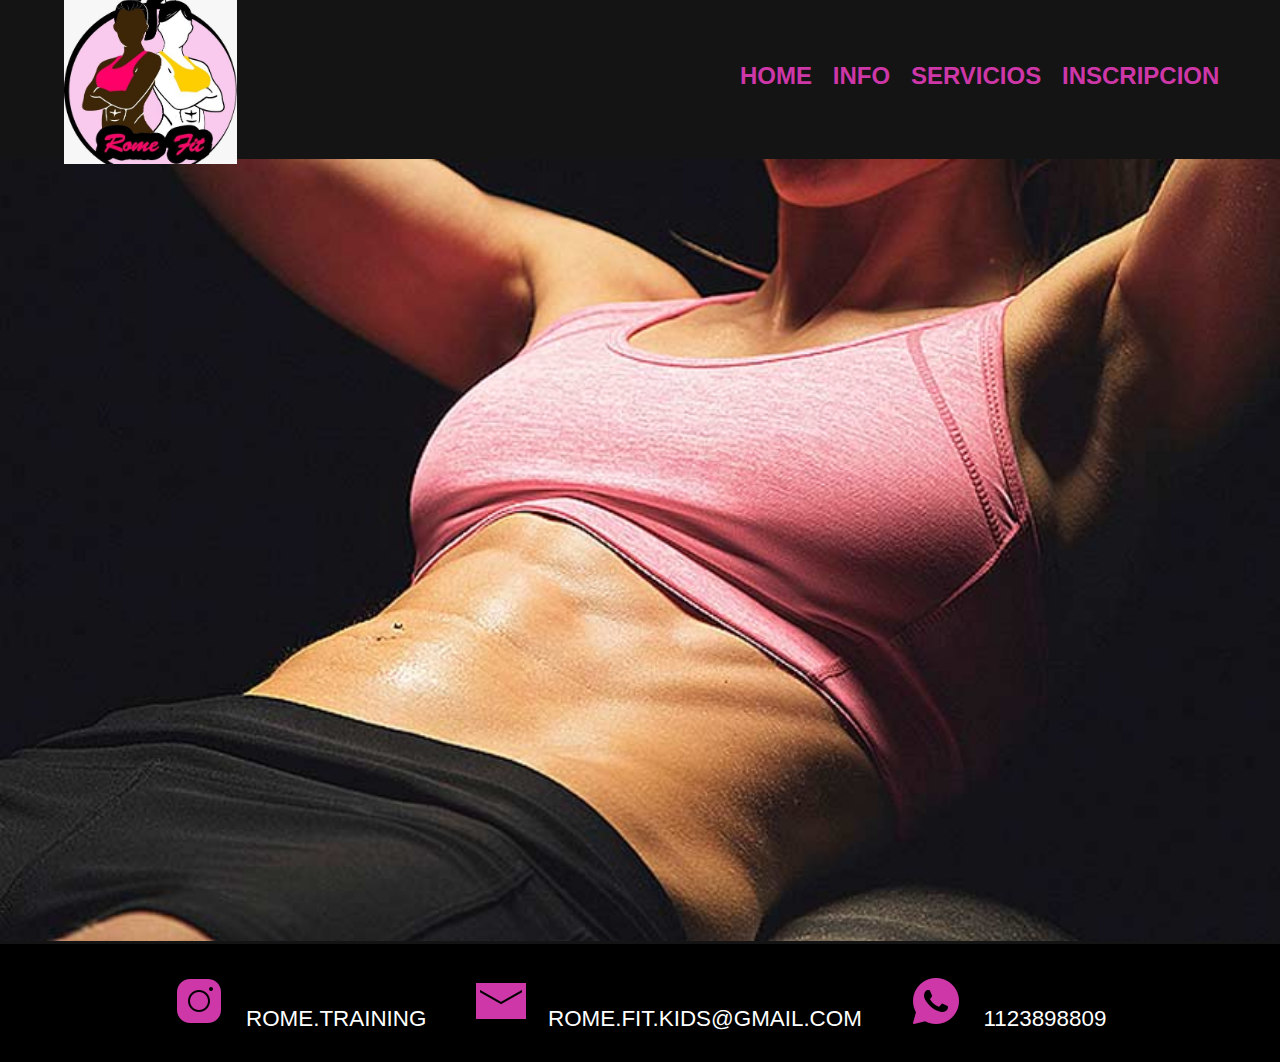
<file: proyecto-final-main/index.html>
<!DOCTYPE html>
<html lang="es">
    <head>
        <meta charset="UTF-8">
        <meta name="viewport" content="width=device-width, initial-scale=1.0">
        <title>ROME FIT</title>
        <link rel="icon" href="img/favicon.ico">
        <link rel="stylesheet" href="css/reset.css">
        <link rel="stylesheet" href="css/style.css">
        <link href="https://cdn.jsdelivr.net/npm/bootstrap@5.3.1/dist/css/bootstrap.min.css" rel="stylesheet" integrity="sha384-4bw+/aepP/YC94hEpVNVgiZdgIC5+VKNBQNGCHeKRQN+PtmoHDEXuppvnDJzQIu9" crossorigin="anonymous">
    </head>
    <body>
        <header>
            <div class="caja">
               <!-- <h1>ROME FIT</h1> Ya estaba expllicito en la img--> 
                <h1><img class="img_header" src="img/logo.png" alt="logo"></h1>
                <nav>
                    <a href="index.html">HOME</a>
                    <a href="pages/quienes-somos.html">INFO</a>
                    <a href="pages/servicios.html">SERVICIOS</a>
                    <a href="pages/inscripcion.html">INSCRIPCION</a>
                </nav>
            </div>
        </header>

        <img class="banner" src="banner/banner.jpg" alt="Banner">

        
        <footer>
            <a href="https://www.instagram.com/rome.training/" target="_blank" class="textoFooter"><img src="icons/instagram.png" alt="Instagram" class="icono_footer">ROME.TRAINING</a>
            <a href="rome.fit.kids@gmail.com" target="_blank" class="textoFooter"><img src="icons/mail.png" alt="Mail" class="icono_footer">ROME.FIT.KIDS@GMAIL.COM</a>
            <a href="" class="textoFooter"><img src="icons/whatsapp.png" alt="Whatsapp" class="icono_footer">1123898809</a>
        </footer>
    </body>
</html>
</file>
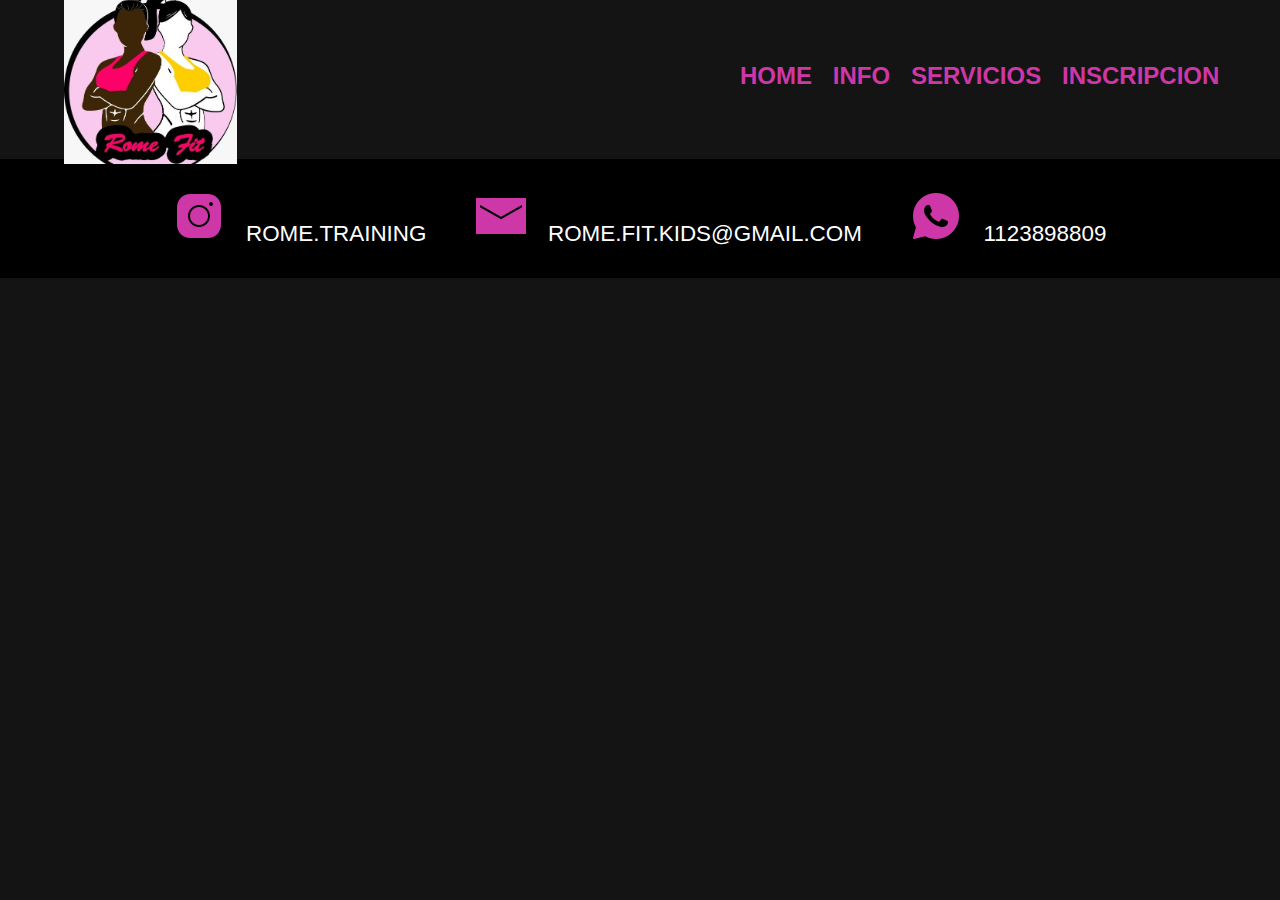
<file: proyecto-final-main/pages/inscripcion.html>
<!DOCTYPE html>
<html lang="es">
    <head>
        <meta charset="UTF-8">
        <meta name="viewport" content="width=device-width, initial-scale=1.0">
        <title>ROME FIT</title>
        <link rel="icon" href="../img/favicon.ico">
        <link rel="stylesheet" href="../css/reset.css">
        <link rel="stylesheet" href="../css/style.css">
        <link href="https://cdn.jsdelivr.net/npm/bootstrap@5.3.1/dist/css/bootstrap.min.css" rel="stylesheet" integrity="sha384-4bw+/aepP/YC94hEpVNVgiZdgIC5+VKNBQNGCHeKRQN+PtmoHDEXuppvnDJzQIu9" crossorigin="anonymous">
    </head>
    <body>
        <header>
            <div class="caja">
                <h1><img class="img_header" src="../img/logo.png" alt="logo"></h1>
                <nav>
                    <a href="../index.html">HOME</a>
                    <a href="../pages/quienes-somos.html">INFO</a>
                    <a href="../pages/servicios.html">SERVICIOS</a>
                    <a href="../pages/inscripcion.html">INSCRIPCION</a>
                </nav>
            </div>
        </header>


        <footer>
            <a href="https://www.instagram.com/rome.training/" target="_blank" class="textoFooter"><img src="../icons/instagram.png" alt="Instagram" class="icono_footer">ROME.TRAINING</a>
            <a href="rome.fit.kids@gmail.com" target="_blank" class="textoFooter"><img src="../icons/mail.png" alt="Mail" class="icono_footer">ROME.FIT.KIDS@GMAIL.COM</a>
            <a href="" class="textoFooter"><img src="../icons/whatsapp.png" alt="Whatsapp" class="icono_footer">1123898809</a>
        </footer>
    </body>
</html>
</file>
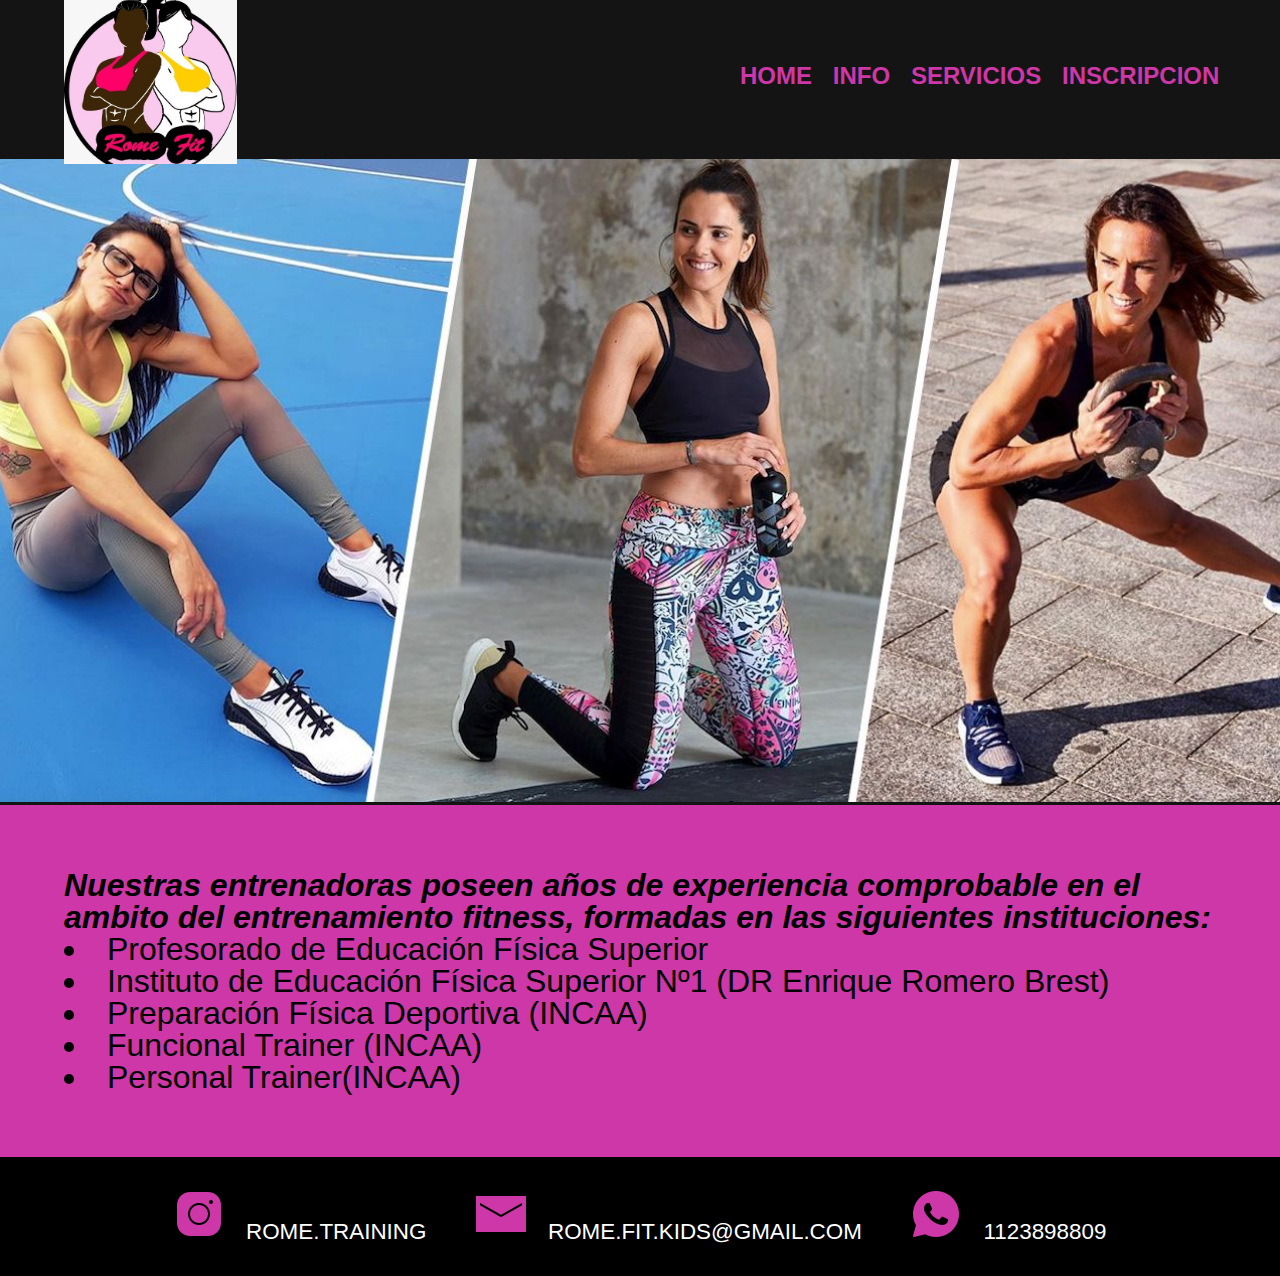
<file: proyecto-final-main/pages/quienes-somos.html>
<!DOCTYPE html>
<html lang="es">
    <head>
        <meta charset="UTF-8">
        <meta name="viewport" content="width=device-width, initial-scale=1.0">
        <title>ROME FIT</title>
        <link rel="icon" href="../img/favicon.ico">
        <link rel="stylesheet" href="../css/reset.css">
        <link rel="stylesheet" href="../css/style.css">
        <link href="https://cdn.jsdelivr.net/npm/bootstrap@5.3.1/dist/css/bootstrap.min.css" rel="stylesheet" integrity="sha384-4bw+/aepP/YC94hEpVNVgiZdgIC5+VKNBQNGCHeKRQN+PtmoHDEXuppvnDJzQIu9" crossorigin="anonymous">
    </head>
    <body>
        <header>
            <div class="caja">
                <h1><img class="img_header" src="../img/logo.png" alt="logo"></h1>
                <nav>
                    <a href="../index.html">HOME</a>
                    <a href="../pages/quienes-somos.html">INFO</a>
                    <a href="../pages/servicios.html">SERVICIOS</a>
                    <a href="../pages/inscripcion.html">INSCRIPCION</a>
                </nav>
            </div>
        </header>
       
        <img class="banner" src="../banner/banner_quienes_somos.jpg" alt="Banner">

        <section class="servicios">
            <p class="p_quienes_somos">Nuestras entrenadoras poseen años de experiencia comprobable en el ambito del entrenamiento fitness, formadas en las siguientes instituciones:</p>
            <ul class="lista_home">
                <li>Profesorado de Educación Física Superior</li>
                <li>Instituto de Educación Física Superior Nº1 (DR Enrique Romero Brest)</li>
                <li>Preparación Física Deportiva (INCAA)</li>
                <li>Funcional Trainer (INCAA)</li>
                <li>Personal Trainer(INCAA)</li>
            </ul>
        </section>

        <footer>
            <a href="https://www.instagram.com/rome.training/" target="_blank" class="textoFooter"><img src="../icons/instagram.png" alt="Instagram" class="icono_footer">ROME.TRAINING</a>
            <a href="rome.fit.kids@gmail.com" target="_blank" class="textoFooter"><img src="../icons/mail.png" alt="Mail" class="icono_footer">ROME.FIT.KIDS@GMAIL.COM</a>
            <a href="" class="textoFooter"><img src="../icons/whatsapp.png" alt="Whatsapp" class="icono_footer">1123898809</a>
        </footer>
    </body>
</html>
</file>
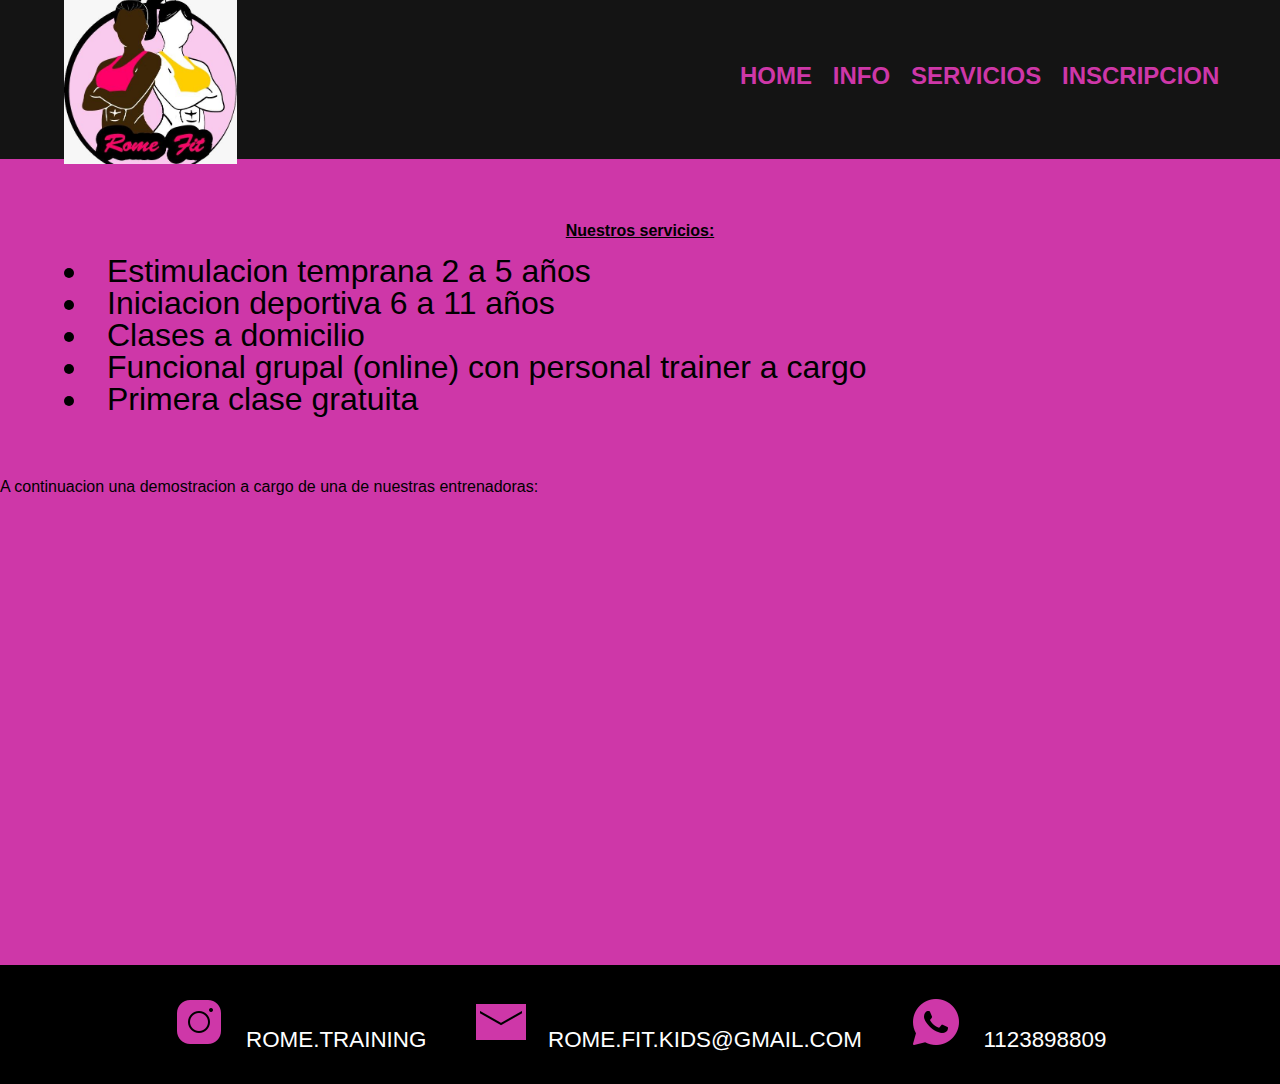
<file: proyecto-final-main/pages/servicios.html>
<!DOCTYPE html>
<html lang="es">
    <head>
        <meta charset="UTF-8">
        <meta name="viewport" content="width=device-width, initial-scale=1.0">
        <title>ROME FIT</title>
        <link rel="icon" href="../img/favicon.ico">
        <link rel="stylesheet" href="../css/reset.css">
        <link rel="stylesheet" href="../css/style.css">
        <link href="https://cdn.jsdelivr.net/npm/bootstrap@5.3.1/dist/css/bootstrap.min.css" rel="stylesheet" integrity="sha384-4bw+/aepP/YC94hEpVNVgiZdgIC5+VKNBQNGCHeKRQN+PtmoHDEXuppvnDJzQIu9" crossorigin="anonymous">
    </head>
    <body>
        <header>
            <div class="caja">
                <h1><img class="img_header" src="../img/logo.png" alt="logo"></h1>
                <nav>
                    <a href="../index.html">HOME</a>
                    <a href="../pages/quienes-somos.html">INFO</a>
                    <a href="../pages/servicios.html">SERVICIOS</a>
                    <a href="../pages/inscripcion.html">INSCRIPCION</a>
                </nav>
            </div>
        </header>

        <section class="servicios">
            <h1>Nuestros servicios:</h1>
            <ul class="lista_home">
                <li>Estimulacion temprana 2 a 5 años</li>
                <li>Iniciacion deportiva 6 a 11 años</li>
                <li>Clases a domicilio</li>
                <li>Funcional grupal (online) con personal trainer a cargo</li>
                <li>Primera clase gratuita</li>
            </ul>
        </section>
        <section class="section_video_servicios">
            <h5>A continuacion una demostracion a cargo de una de nuestras entrenadoras:</h5>
            <iframe src="https://www.youtube.com/embed/g0z0rqoSmxY?si=qgW10Gh7z1knIIQe" title="YouTube video player" frameborder="0" allow="accelerometer; autoplay; clipboard-write; encrypted-media; gyroscope; picture-in-picture; web-share" allowfullscreen class="video_servicios"></iframe>
        </section>
        <footer>
            <a href="https://www.instagram.com/rome.training/" target="_blank" class="textoFooter"><img src="../icons/instagram.png" alt="Instagram" class="icono_footer">ROME.TRAINING</a>
            <a href="rome.fit.kids@gmail.com" target="_blank" class="textoFooter"><img src="../icons/mail.png" alt="Mail" class="icono_footer">ROME.FIT.KIDS@GMAIL.COM</a>
            <a href="" class="textoFooter"><img src="../icons/whatsapp.png" alt="Whatsapp" class="icono_footer">1123898809</a>
        </footer>
    </body>
</html>
</file>
<file: proyecto-final-main/css/style.css>
body{
    font-family: 'Montserrat', sans-serif;
    background-color: #141414;
}

header{
    padding: 20px 0;
    background-color: #141414;
}

.caja{
    width: 90vw;
    position: relative;
    margin: -2.2% auto;
}

.img_header{
    width: 15%;
}

nav{
    position: absolute;
    display: inline-flex;
    top: 4.5em;
    right: 5em;
}

nav li{
    display: inline;
    margin: 0 0 0 15px;
    margin-left: 5%;
}
nav a{
    text-transform: uppercase;
    margin-left: 5%;
    color: rgb(206, 55, 168);
    font-weight: bold;
    font-size: 1.5em;
    text-decoration: none;
}

nav a:hover{
    color: #ffffff;
    text-decoration: underline ;
}

.banner{
    width: 100%;
}

.servicios{
    background-color: rgb(206, 55, 168);
    padding: 5%;
}

.servicios > h1{
    font-weight: bold;
    padding-bottom: 1em;
    text-align: center;
    text-decoration: underline;
}

.lista_home{
    font-size: 2em;
    font-weight: 500;
    list-style: disc inside;
}

footer{
    background-color: black;
    text-align: center;
    padding: 2em;
}

.textoFooter{
    color: rgb(255, 255, 255);
    font-size: 1.4em;
    margin: 1em;
    text-decoration: none;
}

.icono_footer{
    size: 0.5em;
    margin-right: 1em;
}

.p_quienes_somos{
    font-size: 2em;
    font-weight: 600;
    font-style: italic;
}

.section_video_servicios{
    background-color: rgb(206, 55, 168);
}

.video_servicios{
    width: 100%;
    height: 480px;
    margin-bottom: -1%;
}
</file>
